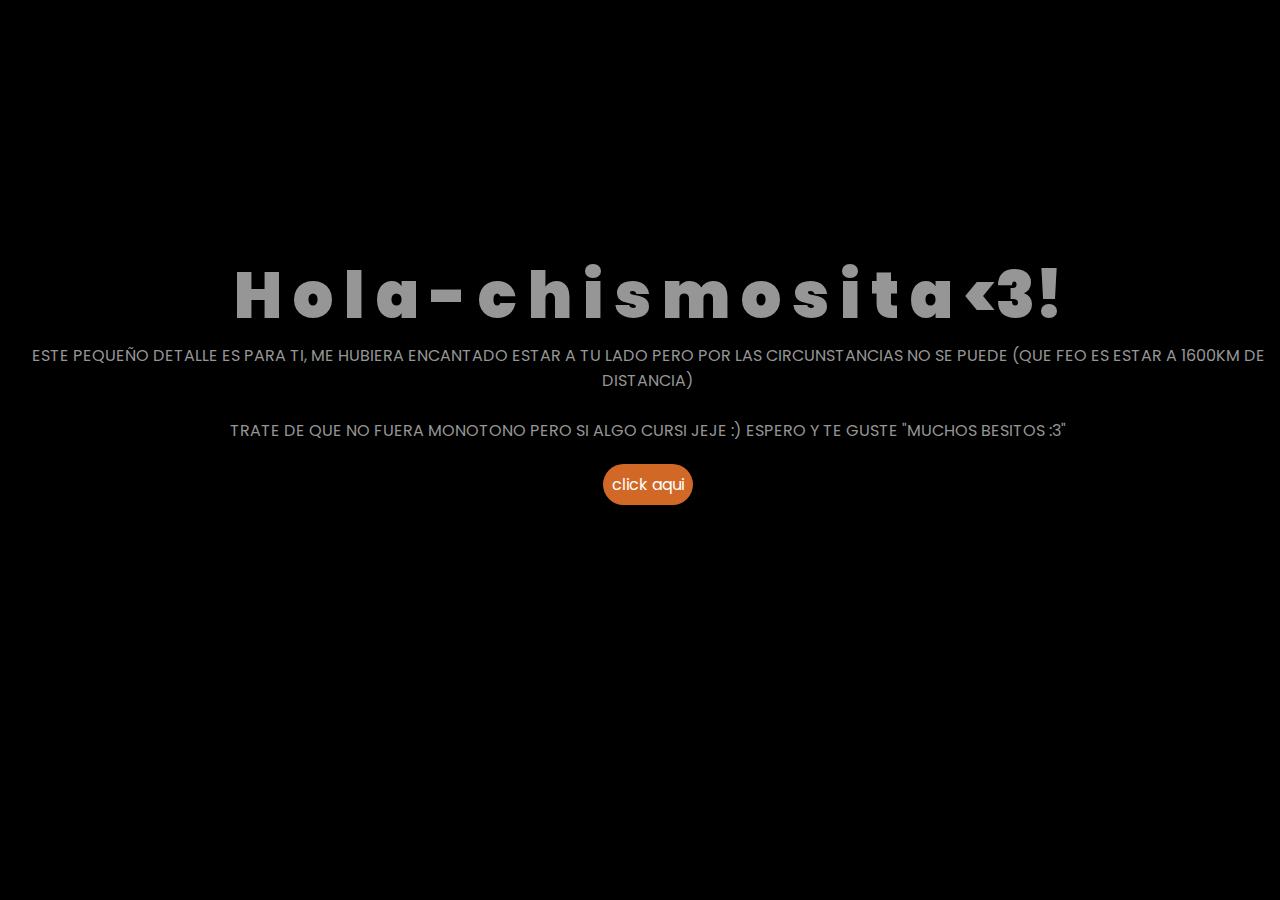
<file: index.html>
<!DOCTYPE html>
<html lang="es">

<head>
    <meta charset="UTF-8">
    <meta http-equiv="X-UA-Compatible" content="IE=edge">
    <meta name="viewport" content="width=device-width, initial-scale=1.0">
    <link rel="stylesheet" href="css/style.css">
    <link rel="icon" href="img/flowers.png" type="image/x-icon">
    <title>Flowers</title>
</head>

<body>
    <div class="greetings">
        <span>H</span>
        <span>o</span>
        <span>l</span>
        <span>a</span>
        <span>-</span>
        <span>c</span>
        <span>h</span>
        <span>i</span>
        <span>s</span>
        <span>m</span>
        <span>o</span>
        <span>s</span>
        <span>i</span>
        <span>t</span>
        <span>a</span>
        <span><3!</span>
    </div>
    <div class="description">
        <span> ESTE PEQUEÑO DETALLE ES PARA TI, ME HUBIERA ENCANTADO ESTAR A TU LADO PERO POR LAS CIRCUNSTANCIAS NO SE PUEDE (QUE FEO ES ESTAR A 1600KM DE DISTANCIA) <br> <br> TRATE DE QUE NO FUERA MONOTONO PERO SI ALGO CURSI JEJE  :) ESPERO Y TE GUSTE "MUCHOS BESITOS :3" </span>
    </div>
    <div class="button">
        <button class="botones">
            <a href="flower.html" style="color: #fff;">click aqui</a>
        </button>
    </div>

</body>

</html>
</file>
<file: css/style.css>
@import url('https://fonts.googleapis.com/css2?family=Poppins:ital,wght@0,500;1,900&display=swap');
*{
    font-family: 'Poppins',cursive;
}
body{
    color: rgb(150, 150, 150);
    width: 100%;
    height: 82vh;
    display: flex;
    flex-direction: column;
    align-items: center;
    justify-content: center;
    background-color: rgb(0, 0, 0);
    /* padding-top: -30; */
}

.botones{
    padding: 9px;
    border-radius: 80px;
    background-color: transparent;
    border: none;
}

.botones a{
    background-color: #fc7d2ed4;
    padding: 9px;
    border-radius: 80px;
    -webkit-border-radius: 80px;
    -moz-border-radius: 80px;
    -ms-border-radius: 80px;
    -o-border-radius: 80px;

}

.botones a:focus{
    background-color: rgb(255, 209, 23);
}

.greetings{
    font-size: 4rem;
    font-weight: 900;
    text-align: center;

}
.greetings > span{
    animation: glow 2.5s ease-in-out infinite;
}
@keyframes glow{
    0%, 100%{
        color: #fff;
        text-shadow: 0 0 12px #ff8a1d, 0 0 50px #ff8133, 0 0 100px #ff8025;
    }
    10%, 90%{
        color: #2c2c2c;
        text-shadow: none;
    }
}
.greetings > span:nth-child(2){
    animation-delay: .2s ;
}
.greetings > span:nth-child(3){
    animation-delay: .4s ;
}
.greetings > span:nth-child(4){
    animation-delay: .6s;
}
.greetings > span:nth-child(5){
    animation-delay: .8s;
}
.greetings > span:nth-child(6){
    animation-delay: 1.1s;
}
.greetings > span:nth-child(7){
    animation-delay: 1.3s;
}
.greetings > span:nth-child(8){
    animation-delay: 1.5s;
}
.greetings > span:nth-child(9){
    animation-delay: 1.7s;
}
.greetings > span:nth-child(10){
    animation-delay: 1.9s;
}
.greetings > span:nth-child(11){
    animation-delay: 2.1s;
}
.greetings > span:nth-child(12){
    animation-delay: 2.3s;
}
.greetings > span:nth-child(13){
    animation-delay: 2.5s;
}
.greetings > span:nth-child(14){
    animation-delay: 2.7s;
}
.greetings > span:nth-child(15){
    animation-delay: 2.9s;
}
.greetings > span:nth-child(16){
    animation-delay: 3.1s;
}
.greetings > span:nth-child(17){
    animation-delay: 3.3s;
}
.greetings > span:nth-child(18){
    animation-delay: 3.5s;
}
.greetings > span:nth-child(19){
    animation-delay: 3.7s;
}
.greetings > span:nth-child(20){
    animation-delay: 3.9s;
}
.greetings > span:nth-child(21){
    animation-delay: 4.1s;
}
.greetings > span:nth-child(6){
    animation-delay: 1s;
}

.description{
    font-size: 1.5rem;
    margin-bottom: 20px;
    font-size: 16px; 
    text-align: center;

}

.button a{
    text-decoration: none;
    font-size: 1rem;
    color: #111;
}

@media screen and (max-width:574px){
    .greetings{
        display: block;
        font-size: 4rem;
        font-weight: 800;
        text-align: center;
    }
    .description{
        font-size: 2rem;
    }
    
    .button a{
        font-size: 1rem;
    }
}
</file>
